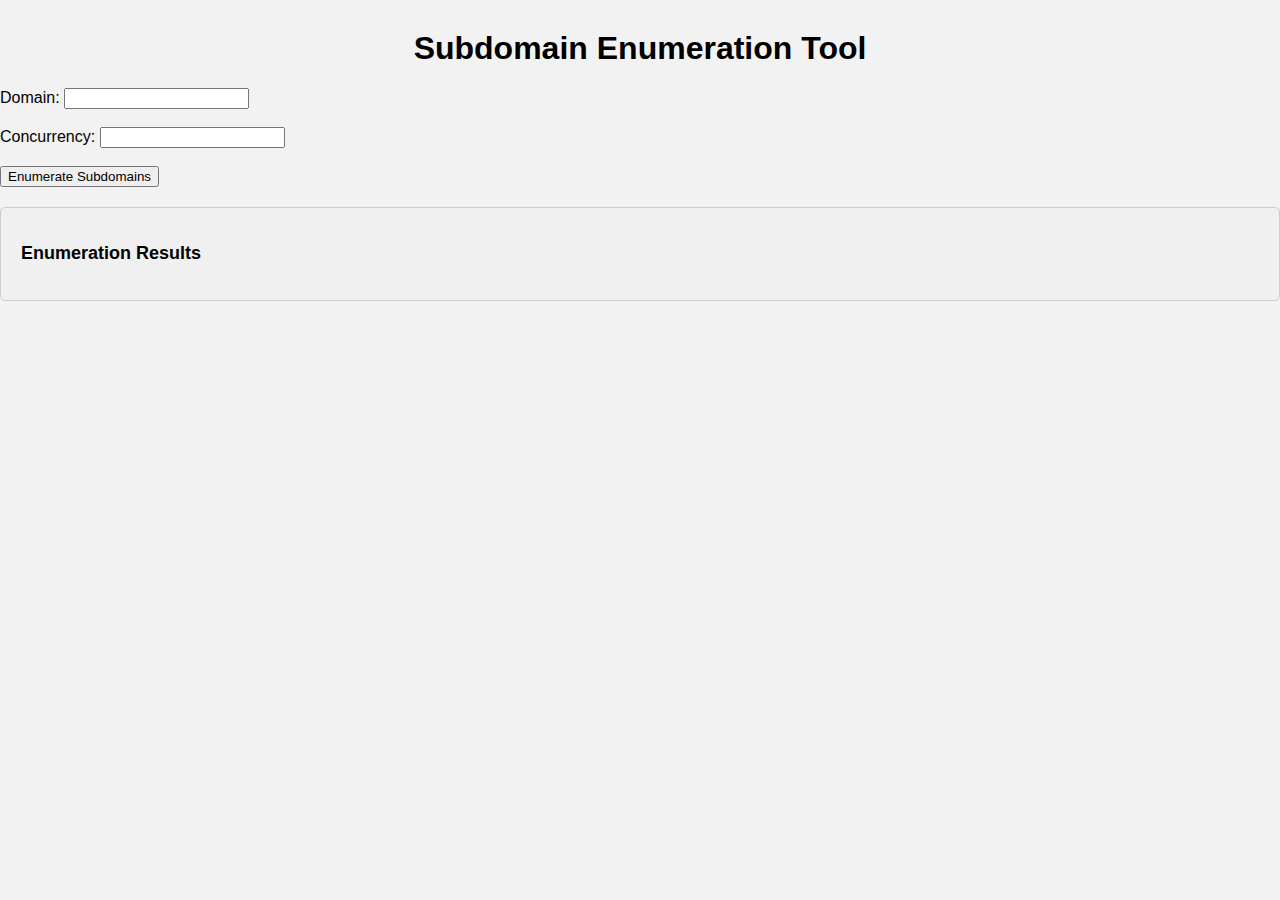
<file: static/index.html>
<!DOCTYPE html>
<html lang="en">
<head>
    <meta charset="UTF-8">
    <title>Subdomain Enumeration Tool</title>
    <link rel="stylesheet" href="/static/style.css"> <!-- Include your CSS file here -->
</head>
<body>
    <h1>Subdomain Enumeration Tool</h1>
    <form id="enumeration-form">
        <label for="domain">Domain:</label>
        <input type="text" id="domain" name="domain" required><br><br>
        <label for="concurrency">Concurrency:</label>
        <input type="number" id="concurrency" name="concurrency" required><br><br>
        <button type="submit">Enumerate Subdomains</button>
    </form>
    
    <!-- Result Box -->
    <div class="result-box">
        <h2>Enumeration Results</h2>
        <ul id="results">
            <!-- Results will be displayed here -->
        </ul>
    </div>
    
    <script src="/static/script.js"></script>
</body>
</html>
</file>
<file: static/style.css>
body {
    font-family: Arial, sans-serif;
    background-color: #f2f2f2;
    margin: 0;
    padding: 0;
}

h1 {
    text-align: center;
    margin-top: 30px;
}

ul#results-list {
    list-style-type: none;
    padding: 0;
    text-align: center;
}

ul#results-list li {
    background-color: #fff;
    border: 1px solid #ddd;
    border-radius: 5px;
    padding: 10px;
    margin: 10px 0;
    box-shadow: 0 0 5px rgba(0, 0, 0, 0.2);
}

a {
    display: block;
    text-align: center;
    margin-top: 20px;
    color: #007bff;
    text-decoration: none;
}

a:hover {
    text-decoration: underline;
}

/* CSS for Result Box */
.result-box {
    background-color: #f0f0f0;
    padding: 20px;
    border: 1px solid #ccc;
    margin-top: 20px;
    border-radius: 5px;
}

.result-box h2 {
    font-size: 18px;
    margin-bottom: 10px;
}

/* CSS for Result List */
#results {
    list-style: none;
    padding: 0;
}

#results li {
    margin-bottom: 10px;
    font-size: 16px;
}
</file>
